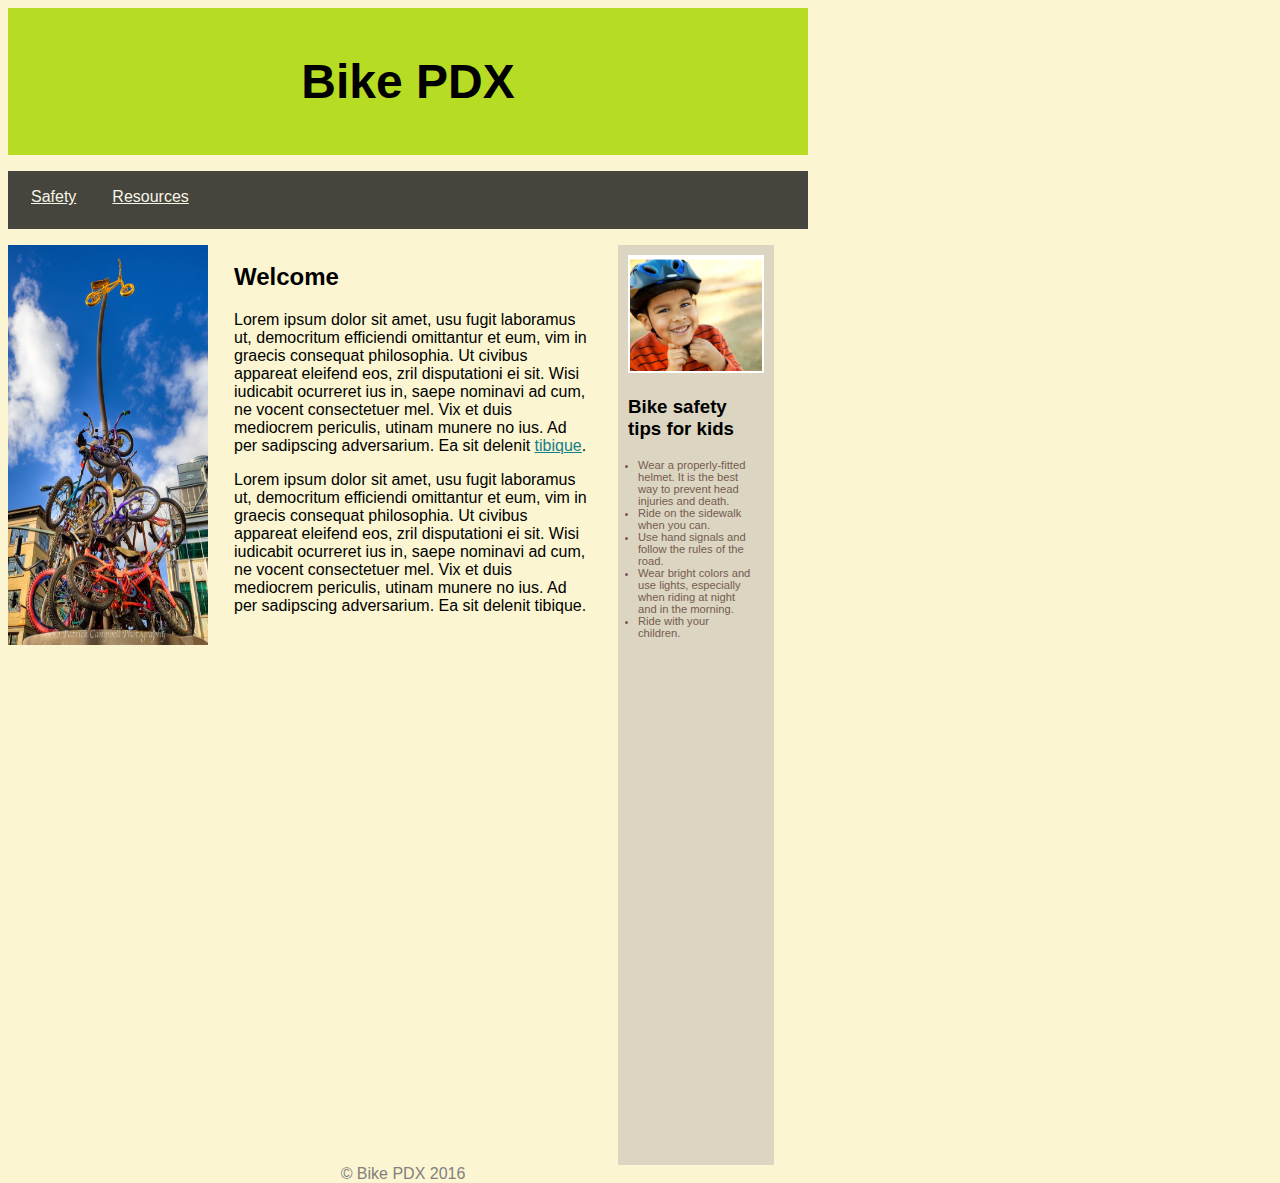
<file: index.html>
<!DOCTYPE html>
  <html>
    <head>
      <title>Bike PDX</title>
      <link rel="stylesheet" href="index.css" type="text/css">
    </head>
    <body>
      <header>
          <h1>Bike PDX</h1>
      </header>

      <nav>
          <ul>
            <li><a href="safety.html">Safety</a></li>
            <li><a href="resources.html">Resources</a></li>
          </ul>
      </nav>
      <section>
        <img src="bikestatuelarge.jpg" style="width: 200px; height: 400px;"> <br />
          <article>
              <h2>Welcome</h2>
                <p>Lorem ipsum dolor sit amet, usu fugit laboramus ut, democritum efficiendi omittantur et eum, vim in graecis consequat philosophia. Ut civibus appareat eleifend eos, zril disputationi ei sit. Wisi iudicabit ocurreret ius in, saepe nominavi ad cum, ne vocent consectetuer mel. Vix et duis mediocrem periculis, utinam munere no ius. Ad per sadipscing adversarium. Ea sit delenit <a href="#">tibique</a>.
                </p>
                <p>Lorem ipsum dolor sit amet, usu fugit laboramus ut, democritum efficiendi omittantur et eum, vim in graecis consequat philosophia. Ut civibus appareat eleifend eos, zril disputationi ei sit. Wisi iudicabit ocurreret ius in, saepe nominavi ad cum, ne vocent consectetuer mel. Vix et duis mediocrem periculis, utinam munere no ius. Ad per sadipscing adversarium. Ea sit delenit tibique.
                </p>
          </article>

      </section>
      <aside>
        <img src="kid.png">
<h3>Bike safety tips for kids</h3>
      <div class="aside-list">
          <or>
            <li>Wear a properly-fitted helmet. It is the best way to prevent head injuries and death.</li>
            <li>Ride on the sidewalk when you can.</li>
            <li>Use hand signals and follow the rules of the road.</li>
            <li>Wear bright colors and use lights, especially when riding at night and in the morning.</li>
            <li>Ride with your children.</li>
          </ol>
      </div>

      </aside>
      <footer>
        &#169; Bike PDX 2016
      </footer>


    </body>
  </html>
</file>
<file: index.css>
/* Note to students: Some properties are given to you to fill out,
others you can modify as they stand, and if you have time,
there are definitely some properties you should add! */

* {
  font-family: arial, helvetica, sans-serif;
}

html {
  height: 100%;
}

body {
  width: 800px;
  height: 100%;
  background-color: #fbf6d1;
}

header {
  background-color: #b7dc24;
  padding: 14px;
  font-size: 1.5em;
  display: block;
  text-align: center;
}

nav {
}

nav ul {
  padding: 5px;
  /*border-bottom: ;*/
  list-style-type: none;
  background-color: #46453d;
  color: f7f4e8;
  height: 48px;
}

nav li {
  float: left;
}

nav li a {
  display: block;
  height: 25px;
  padding: 12px 18px 8px 18px;
  vertical-align: middle;
  color: #f7f4e8;
}

a {
  color: #167e8a;
}

h2 {
  margin-top: 0;
  padding-top: 0;
}

section {
  width: 73%;
  display: inline-block;
  float: left;
}

section img {
    float: left;
    margin-right: 26px;
    margin-top: 0;
    padding-top: 0;
  }

aside {
  width: 17%;
  display: inline-block;
  background-color: #dbd5c1;
  padding:10px;
  min-height: 100%;
  margin-left: 26px;
}

aside ul {
  list-style-type: none;
}

aside img {
  width: 100%;
}

.aside-list {
  padding: 0 10px 10px 10px;
}

.aside-list li {
  font-size: .7em;
  color: #755c4f;
}

footer {
  text-align: center;
  width: 790px;
  /* background-color:; */
  color:#81807d;
  clear: both;
  display: block;
}
</file>
